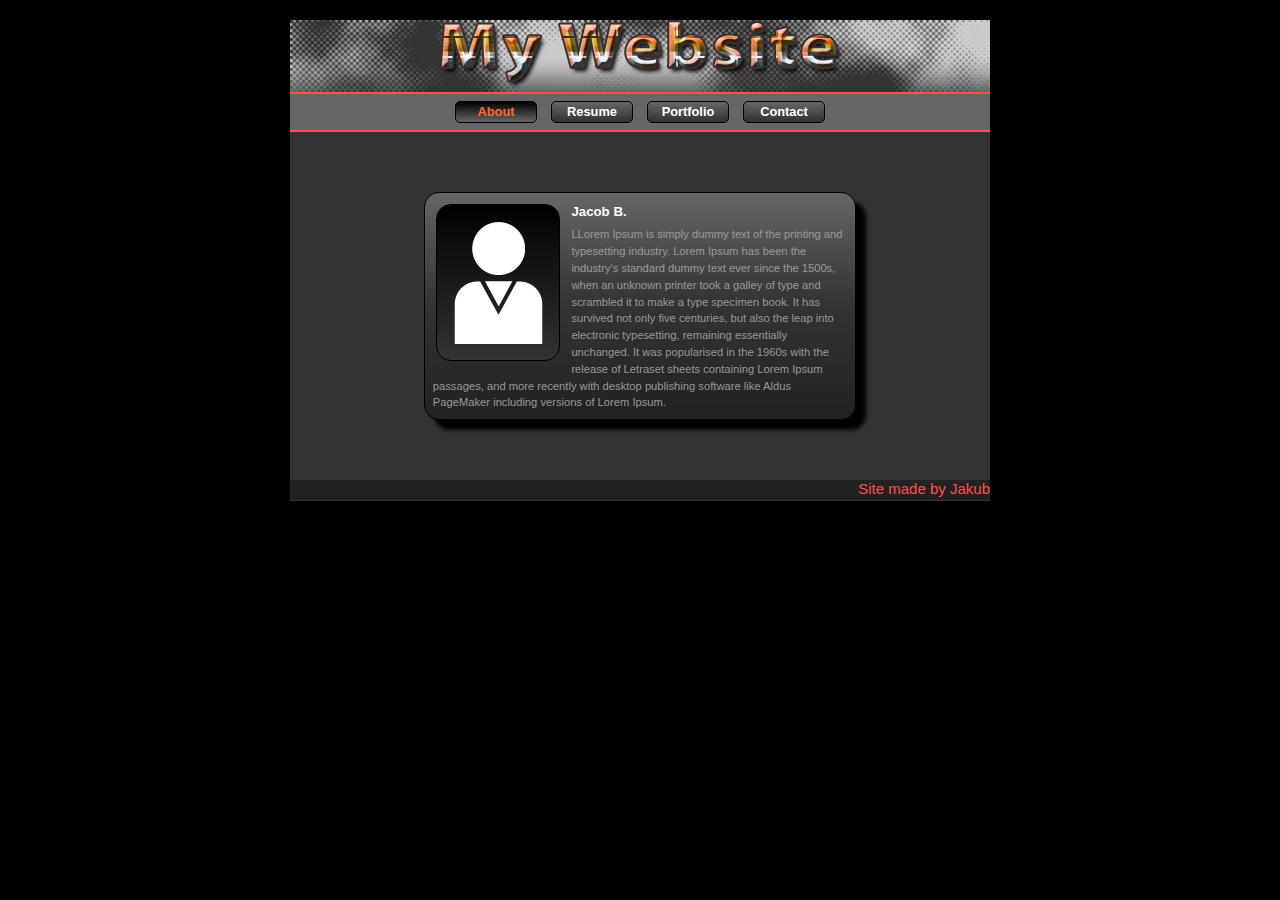
<file: index.html>
<!DOCTYPE html>
<html>
	<head>
	<link type="text/css" rel="stylesheet" href="css/stylesheet.css"/>
	<title> New document</title>
	</head>
	<body>
		<div id="Wrapper">
			<Header>
				<img src="img/my-website.png"  alt="Relevant textual alternative to the image" width="405" height="68" />
			</Header>
			<div id="Links">
				<div id="Nav">
		  			<ul>
						<li><a href="index.html" class="current">About</a><li>
						<li><a href="sites/resume.html">Resume</a><li>
						<li><a href="sites/portfolio.html">Portfolio</a><li>
						<li><a href="sites/contact.html">Contact</a><li>
		  			</ul>	
				</div>
			</div>
			<div id="About">
				<div id="Content">
					<img src="img/about-icon.png"  alt="Relevant textual alternative to the image" width="90" height="123"/>
					<h5>Jacob B.</h5>
					<p>LLorem Ipsum is simply dummy text of the printing and typesetting industry. Lorem Ipsum has been the industry's standard dummy text ever since the 1500s, when an unknown printer took a galley of type and scrambled it to make a type specimen book. It has survived not only five centuries, but also the leap into electronic typesetting, remaining essentially unchanged. It was popularised in the 1960s with the release of Letraset sheets containing Lorem Ipsum passages, and more recently with desktop publishing software like Aldus PageMaker including versions of Lorem Ipsum.</p>
				</div>
			</div>
			<Footer>Site made by Jakub</Footer>	
		</div>
	</body>
</html>
</file>
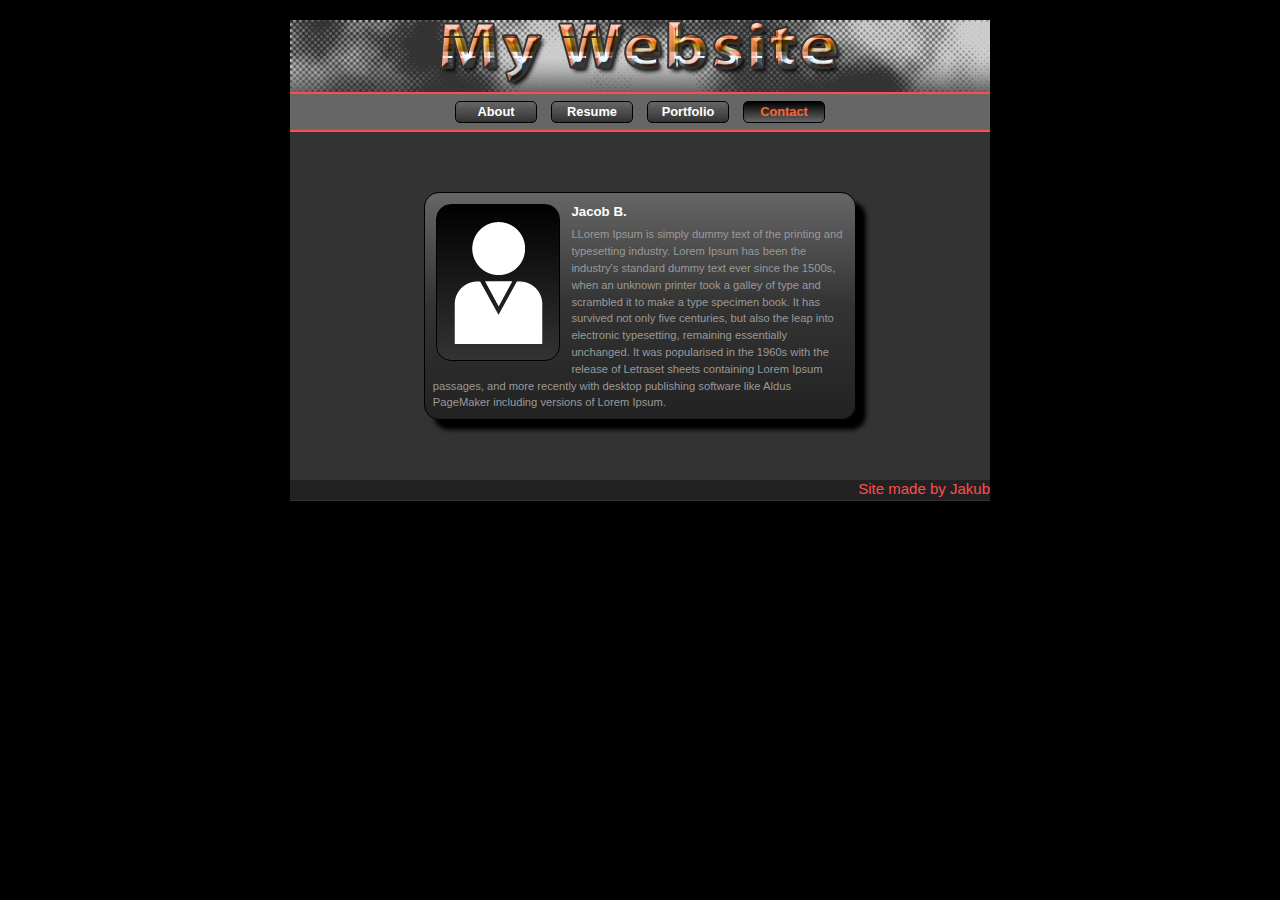
<file: sites/contact.html>
<!DOCTYPE html>
<html>
<head>
<link type="text/css" rel="stylesheet" href="../css/stylesheet.css"/>
<title> New document</title>
</head>
<body>
<div id="Wrapper">
<Header>
	<img src="../img/my-website.png"  alt="Relevant textual alternative to the image" width="405" height="68" />
</Header>
	<div id="Links">
		<div id="Nav">
		  <ul>
			<li><a href="../index.html">About</a><li>
			<li><a href="resume.html">Resume</a><li>
			<li><a href="portfolio.html">Portfolio</a><li>
			<li><a href="contact.html" class="current">Contact</a><li>
		  </ul>	
		</div>
	</div>
	<div id="About">
		<div id="Content"><img src="../img/about-icon.png"  alt="Relevant textual alternative to the image" width="90" height="123"/>
			<h5>Jacob B.</h5>
			<p>LLorem Ipsum is simply dummy text of the printing and typesetting industry. Lorem Ipsum has been the industry's standard dummy text ever since the 1500s, when an unknown printer took a galley of type and scrambled it to make a type specimen book. It has survived not only five centuries, but also the leap into electronic typesetting, remaining essentially unchanged. It was popularised in the 1960s with the release of Letraset sheets containing Lorem Ipsum passages, and more recently with desktop publishing software like Aldus PageMaker including versions of Lorem Ipsum.</p>
		</div>
	</div>
<Footer>Site made by Jakub</Footer> 	
</div>
</body>
</html>
</file>
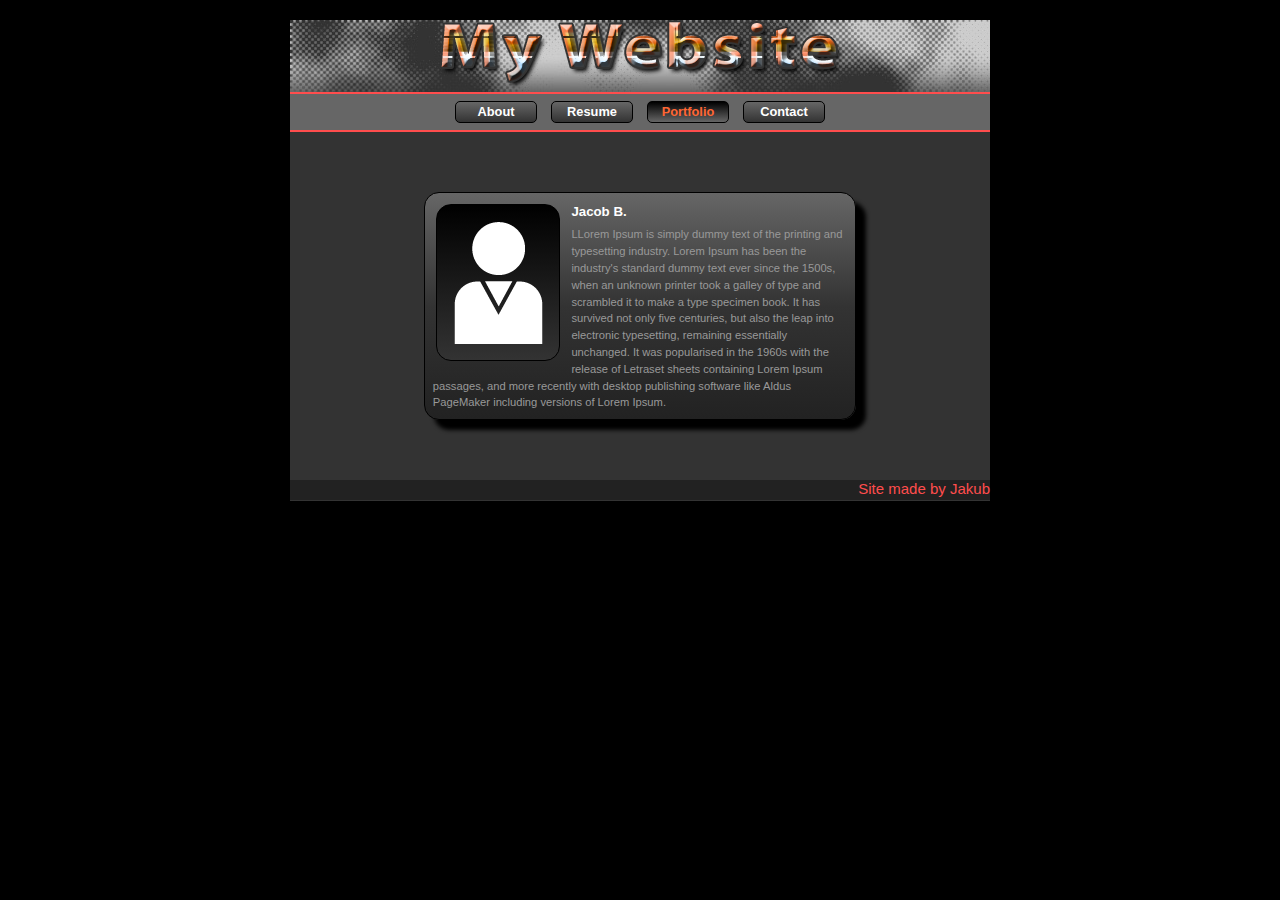
<file: sites/portfolio.html>
<!DOCTYPE html>
<html>
<head>
<link type="text/css" rel="stylesheet" href="../css/stylesheet.css"/>
<title> New document</title>
</head>
<body>
<div id="Wrapper">
<Header>
	<img src="../img/my-website.png"  alt="Relevant textual alternative to the image" width="405" height="68" />
</Header>
	<div id="Links">
		<div id="Nav">
		  <ul>
			<li><a href="../index.html">About</a><li>
			<li><a href="resume.html">Resume</a><li>
			<li><a href="portfolio.html" class="current">Portfolio</a><li>
			<li><a href="contact.html">Contact</a><li>
		  </ul>	
		</div>
	</div>
	<div id="About">
		<div id="Content"><img src="../img/about-icon.png"  alt="Relevant textual alternative to the image" width="90" height="123"/>
			<h5>Jacob B.</h5>
			<p>LLorem Ipsum is simply dummy text of the printing and typesetting industry. Lorem Ipsum has been the industry's standard dummy text ever since the 1500s, when an unknown printer took a galley of type and scrambled it to make a type specimen book. It has survived not only five centuries, but also the leap into electronic typesetting, remaining essentially unchanged. It was popularised in the 1960s with the release of Letraset sheets containing Lorem Ipsum passages, and more recently with desktop publishing software like Aldus PageMaker including versions of Lorem Ipsum.</p>
		</div>
	</div>
<Footer>Site made by Jakub</Footer> 	
</div>
</body>
</html>
</file>
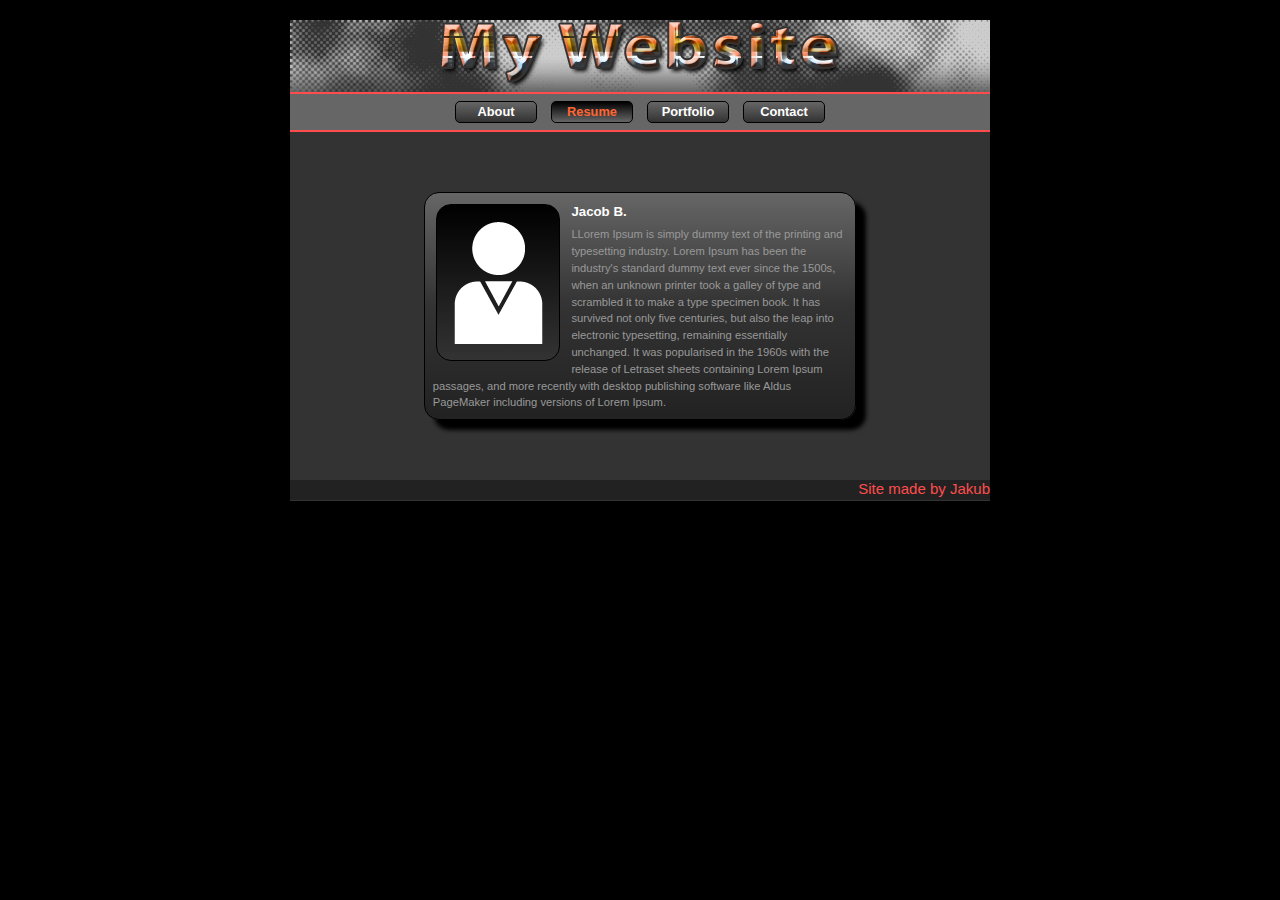
<file: sites/resume.html>
<!DOCTYPE html>
<html>
<head>
<link type="text/css" rel="stylesheet" href="../css/stylesheet.css"/>
<title> New document</title>
</head>
<body>
<div id="Wrapper">
<Header>
	<img src="../img/my-website.png"  alt="Relevant textual alternative to the image" width="405" height="68" />
</Header>
	<div id="Links">
		<div id="Nav">
		  <ul>
			<li><a href="../index.html">About</a><li>
			<li><a href="resume.html" class="current">Resume</a><li>
			<li><a href="portfolio.html">Portfolio</a><li>
			<li><a href="contact.html">Contact</a><li>
		  </ul>	
		</div>
	</div>
	<div id="About">
		<div id="Content"><img src="../img/about-icon.png"  alt="Relevant textual alternative to the image" width="90" height="123"/>
			<h5>Jacob B.</h5>
			<p>LLorem Ipsum is simply dummy text of the printing and typesetting industry. Lorem Ipsum has been the industry's standard dummy text ever since the 1500s, when an unknown printer took a galley of type and scrambled it to make a type specimen book. It has survived not only five centuries, but also the leap into electronic typesetting, remaining essentially unchanged. It was popularised in the 1960s with the release of Letraset sheets containing Lorem Ipsum passages, and more recently with desktop publishing software like Aldus PageMaker including versions of Lorem Ipsum.</p>
		</div>
	</div>
<Footer>Site made by Jakub</Footer> 	
</div>
</body>
</html>
</file>
<file: css/stylesheet.css>
body, h1, h2, h3, h4, h5, h6, p, div, ul, li {
	margin:0;
	padding:0;
}
body {
	font-family: Verdana, Geneva, sans-serif;
	background-color: #000;
}
#Wrapper {
	width:700px;
	margin:20px auto;
} 
Header {
	width:700px;
	background: url(../img/header-bg.jpg);
	text-align:center;
}
#Header img {
	padding-top:20px;
	padding-bottom:20px;
}

#Links {
	width:700px;
	background:#666;
	border-bottom:2px solid #ff4d4d;
	border-top:2px solid #ff4d4d;
}
#Nav {
	width:384px;
	background:#666;
	height:36px;
	margin:0 auto;
	
}
#Nav ul {
	list-style-type:none;
}
#Nav ul  li {
	float:left;
}
#Nav ul li a {
	display:block;
	height:20px;
	line-height:20px;
	background:#000;
	width:80px;
	font-size:0.8em;
	font-weight:bold;
	color:#FFF;
	text-align:center;
	text-decoration:none;
	margin:7px;
	
	border-radius:5px;
	-moz-border-radius:5px;
	-webkit-border-radius:5px;
	border: 1px solid #000;
	
	background:-moz-linear-gradient(top, #666, #333);
	background:-webkit-gradient(linear, left top, left bottom, from(#666), to(#333));
	
}
#Nav ul li a:hover {
	background:#333;
	background:-moz-linear-gradient(top, #000, #666);
	background:-webkit-gradient(linear, left top, left bottom, from(#000), to(#666));
}
#Nav ul li a.current, #divNav ul li a.current:hover {
	background:#333;background:-moz-linear-gradient(top, #000, #666);
	background:-webkit-gradient(linear, left top, left bottom, from(#000), to(#666));
	color:#f63;
	cursor:default;
}
#About {
	width:700px;
	background:#333;	
	padding-top:60px;
	padding-bottom:60px;
}
#Content {
	width:430px;
	margin:0 auto;
	background:#222;
	border:1px solid #000;
	
	background:-moz-linear-gradient(top, #666, #333, #222);
	background:-webkit-gradient(linear, left top, left bottom, from(#666), to(#222), color-stop(0.5, #333));
	
	border-radius:15px;
	-moz-border-radius:15px;
	-webkit-border-radius:15px;
	
	box-shadow:10px 10px 4px #000;
	-moz-box-shadow:10px 10px 4px #000;
	-webkit-box-shadow:10px 10px 4px #000;
}
#Content img {
	float:left; 
	border:1px solid #000;
	background:#333;
	padding:16px;
	margin:0.7em;
	
	background:-moz-linear-gradient(top, #000, #333);
	background:-webkit-gradient(linear, left top, left bottom, from(#000), to(#333));
	
	border-radius:15px;
	-moz-border-radius:15px;
	-webkit-border-radius:15px;
}
#Content h5{
	color:#FFF;
	padding-top:0.8em;
	padding-bottom:0;
	padding-left:0;
	padding-right:0;
	
}
#Content p{
	font-size:0.7em;
	color:#999;
	padding:0.7em;
	line-height:1.5em;
}
Footer {
	background:#222;
	height:20px;
	width:700px;
	border-bottom:1px solid #333;
	font-size:15px;
  text-align: right;
  color: #ff4d4d;
}
</file>
